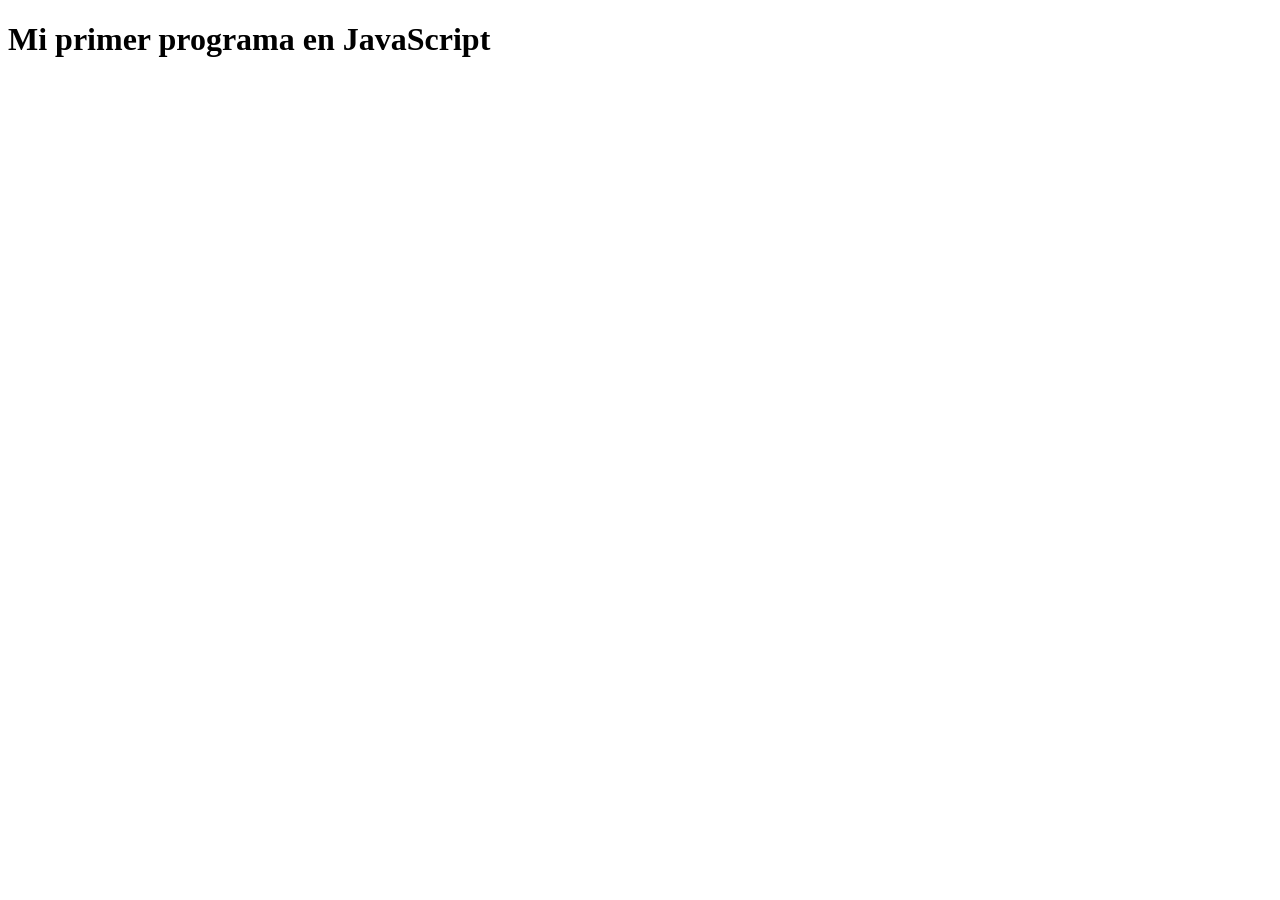
<file: Lab09/index.html>
<!DOCTYPE html>
<html lang="es">
<head>
  <meta charset="UTF-8">
  <title>Adivina el Número</title>
</head>
<body>
  <h1>Mi primer programa en JavaScript</h1>
  <script src="Lab09.js"></script>
</body>
</html>
</file>
